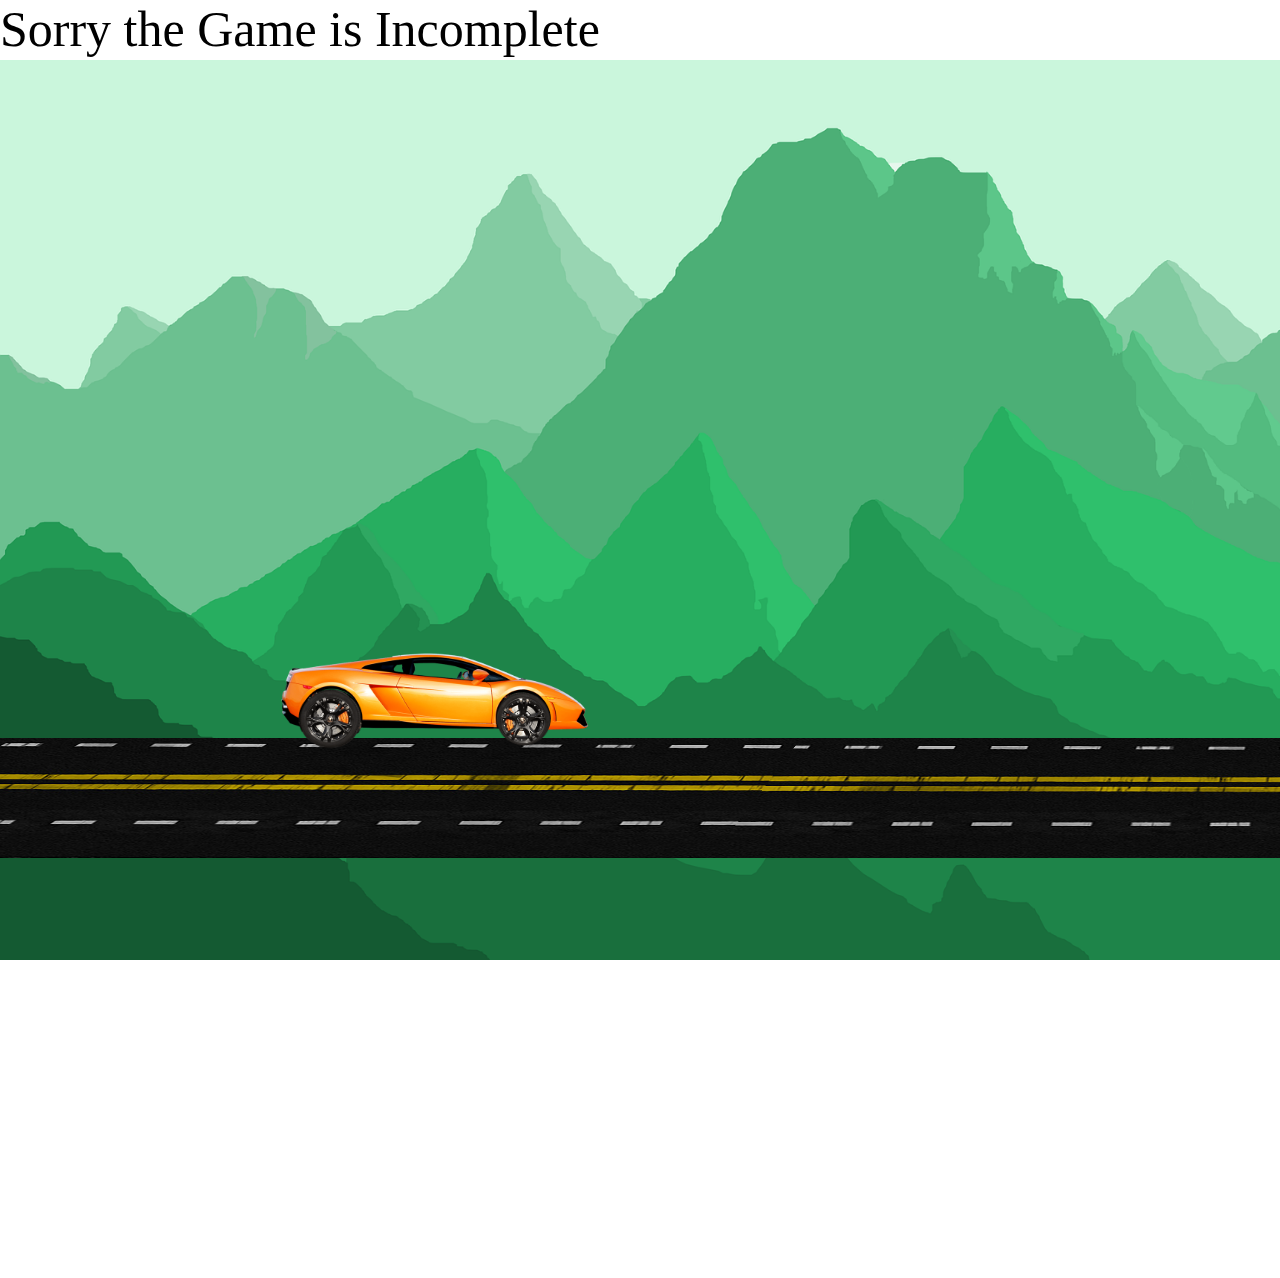
<file: Car.html>
<!DOCTYPE html>
<html lang="en">

<head>
    <meta charset="UTF-8">
    <meta name="viewport" content="width=device-width, initial-scale=1.0">
    <title>Car Game</title>
    <link rel="stylesheet" href="Car.css">
</head>

<body>
    <div style="font-size: 50px;">Sorry the Game is Incomplete </div>
    <div class="trees"></div>
    <div class="track"></div>
    <div class="car">
        <div class="wheel wheel1">
            <img src="car_wheel_left.png" alt="">
        </div>
        <div class="wheel wheel2">
            <img src="car_wheel_right.png" alt="">
        </div>
    </div>
    <div class="stone"></div>
</body>

</html>
</file>
<file: Car.css>
*{
    margin: 0;
    padding: 0;
}
body{
    overflow: hidden;
    animation: shakebody linear 6s infinite;
}
.sky{
    height: 100vh;
    width: 100%;
    background-image: url(background.jpg);
    background-repeat: no-repeat;
    position: absolute;
}

.trees{
    height: 100vh;
    width: 100%;
    background-image: url('Roadbg.png');
    background-size: cover; 
    position: absolute;
    top: 60px; 
}
.track{
    height: 60vh;
    width: 800vw;
    background-image: url(track.png);
    background-repeat: repeat-x; 
    position: absolute;
    top: 82vh;
    animation: carMove linear 13s infinite;

}

.car{
    height: 100px;
    width: 380px;
    background-image: url(car_body.png);
    background-size: cover;
    background-repeat: no-repeat;
    position: absolute;
    left: 250px;
    bottom:18vh;
    animation: shake linear .3s infinite;

}


.wheel1 img{
    width: 77px;
    position: relative;
    top:42px;
    left:42px;
    animation: wheelRotation linear .16s infinite;
}


.wheel2 img{
    width: 77px;
    position: relative;
    top: -39px;
    left: 235px;
    animation: wheelRotation linear .16s infinite;

}

@keyframes wheelRotation
{
    100%{
        transform: rotate(360deg);
    }
}

@keyframes carMove
{
    100%{
        transform: translateX(-500vw);
    }
}

@keyframes shake
{
    0%{
        transform: translateY(-5px);
    }
    50%{
        transform: translateY(5px);
    }
    100%{
        transform: translateY(-5px);
    }
}

/* .stone{
    width: 166px;
    height: 113px;
    background-image: url('rock.png');
    background-size: cover;
} */
</file>
